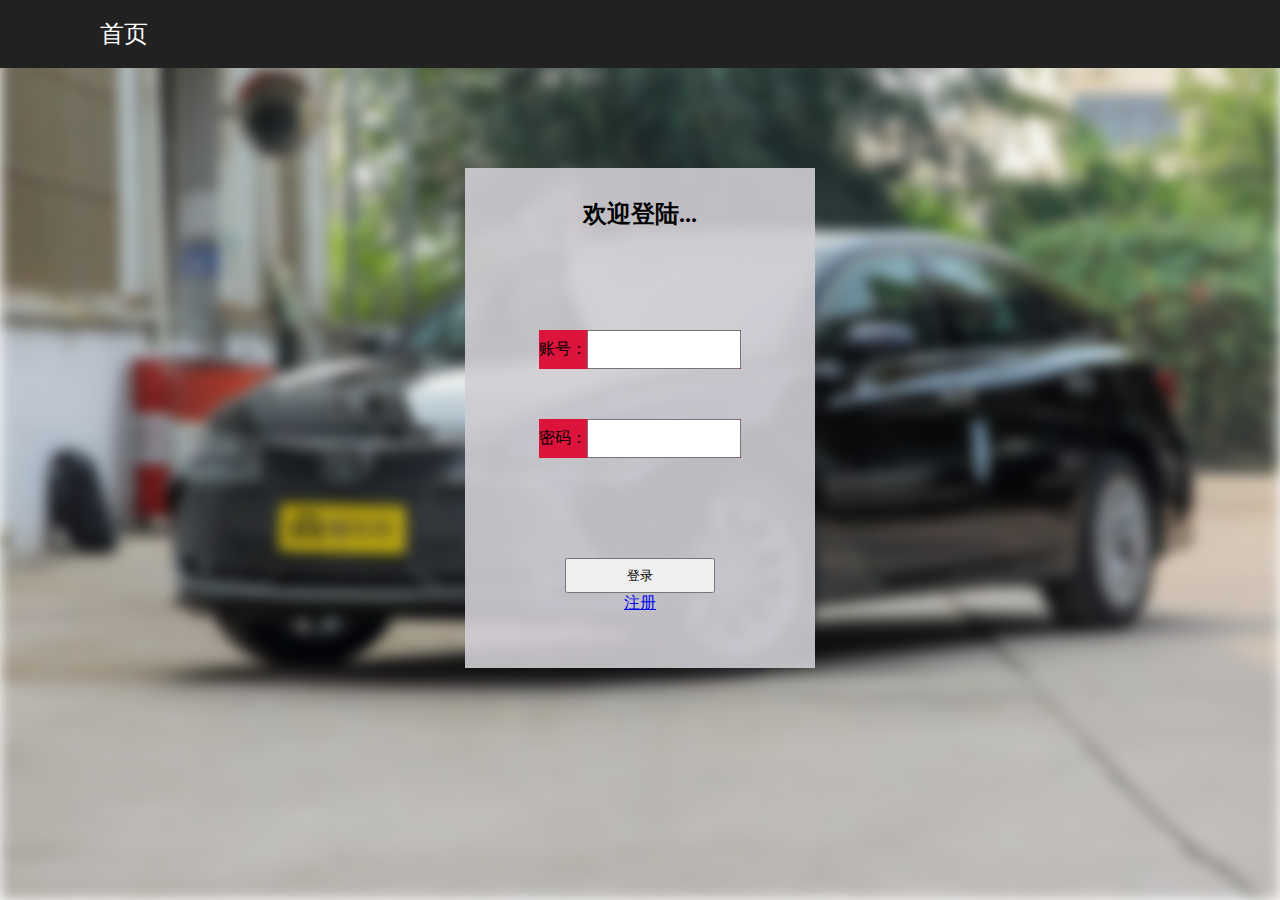
<file: login.html>
<!DOCTYPE html>
<html lang="en">
<head>
  <meta charset="UTF-8">
  <meta name="viewport" content="width=device-width, initial-scale=1.0">
  <title>登录</title>
  <link rel="stylesheet" href="CSS/Login.css">
</head>
<body>
  
  <div class="nav">
    <a href="index.html">首页</a>
  </div>

  <form action="" class="form">
    <h2>欢迎登陆...</h2>
    <div class="kong"></div>
    <div class="form-div">
      <label for="user">账号：</label><input type="text" id="user">
    </div>
    <div class="kong-1"></div>
    <div class="form-div">
      <label for="user">密码：</label><input type="text" id="user">
    </div>
    <div class="kong"></div>
    <input type="submit" value="登录">
    <a href="register.html">注册</a>
  </form>
  
</body>
</html>
</file>
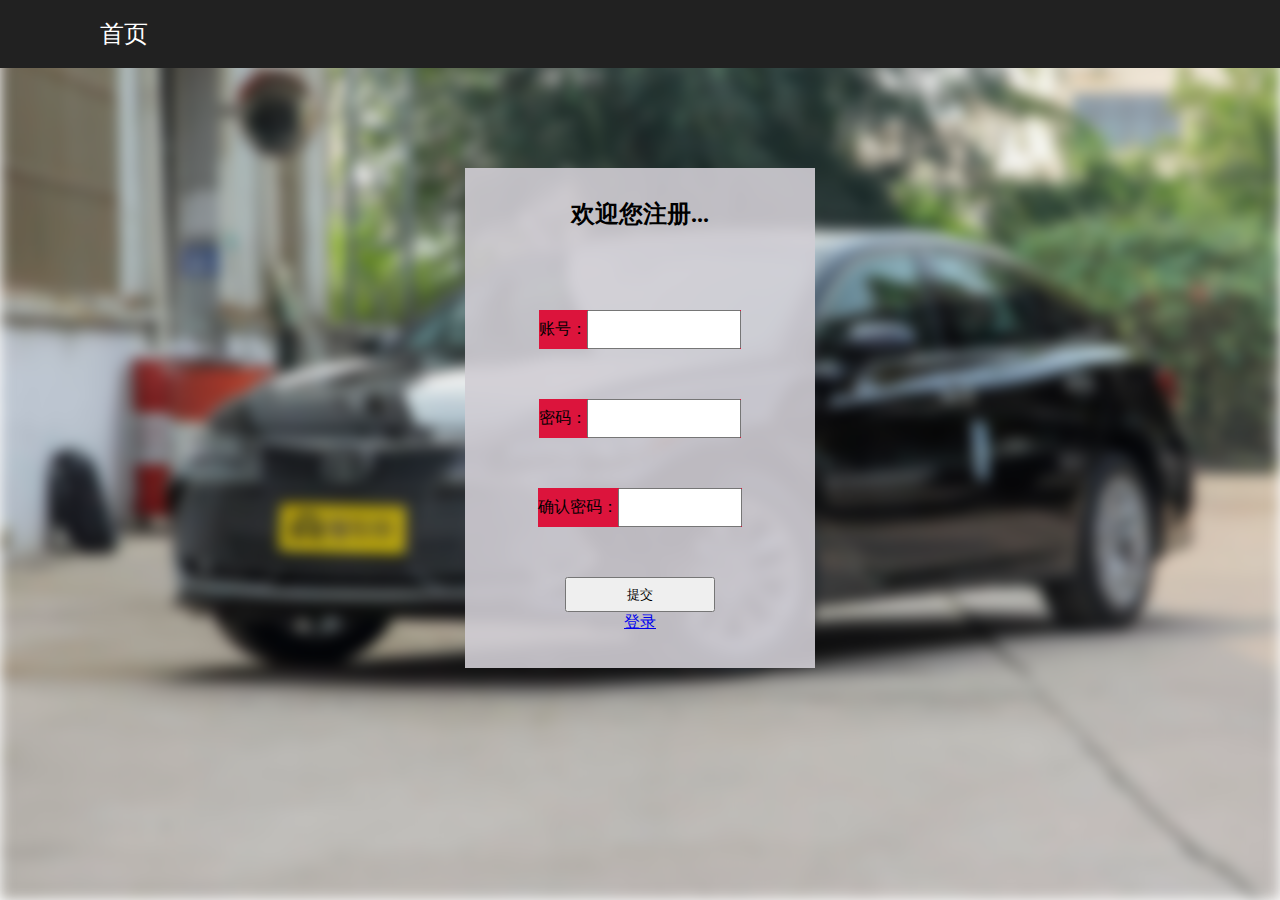
<file: register.html>
<!DOCTYPE html>
<html lang="en">
<head>
  <meta charset="UTF-8">
  <meta name="viewport" content="width=device-width, initial-scale=1.0">
  <title>登录</title>
  <link rel="stylesheet" href="CSS/Login.css">
</head>
<body>
  <div class="nav">
    <a href="index.html">首页</a>
  </div>

  <form action="" class="form">
    <h2>欢迎您注册...</h2>
    <div class="kong" style="height: 80px;"></div>
    <div class="form-div">
      <label for="user">账号：</label><input type="text" id="user">
    </div>
    <div class="kong-1"></div>
    <div class="form-div">
      <label for="password">密码：</label><input type="text" id="password">
    </div>
    <div style="margin-top: 50px;" class="form-div">
      <label for="pass2">确认密码：</label><input type="text" id="pass2" style="width: 120px;">
    </div>
    <div class="kong" style="height: 50px;"></div>
    <input type="submit" value="提交">
    <a href="login.html">登录</a>
  </form>
</body>
</html>
</file>
<file: CSS/Login.css>
*{
  padding: 0;
  margin: 0;

}

body::before{
  content: '';
  position: absolute;
  top: 0;
  left: 0;
  width: 100vw;
  height: 100vh;
  background-image: url(../carImg/丰田/丰田亚洲龙.jpg);
  filter: blur(7px);
  z-index: -1;
  background-size: cover;
}
.nav{
  width: 100%;
  height: 68px;
  background: #212121;
  color:white;
  display: flex;
  align-items: center;
}
.nav  a{
  color: white;
  text-decoration: none;
  font-size: 1.5rem;
  padding-left: 100px;
}
.form{
  width: 350px;
  background: rgba(208, 205, 212, 0.9);
  height: 500px;
  margin: 100px auto;
  display: flex;
  flex-direction: column;
  align-items: center;
  z-index: 999;
}
.form .form-div{
  background: crimson;
}
.form .kong{
  height: 100px;
}
.form .kong-1{
  height: 50px;
}
.form input[type=text]{
  width: 150px;
  height: 35px;
}
.form input[type=text]:focus{
  outline: none;
}
.form input[type=submit]{
  width: 150px;
  height: 35px;
}
.form h2{
  padding-top: 30px;
}
</file>
